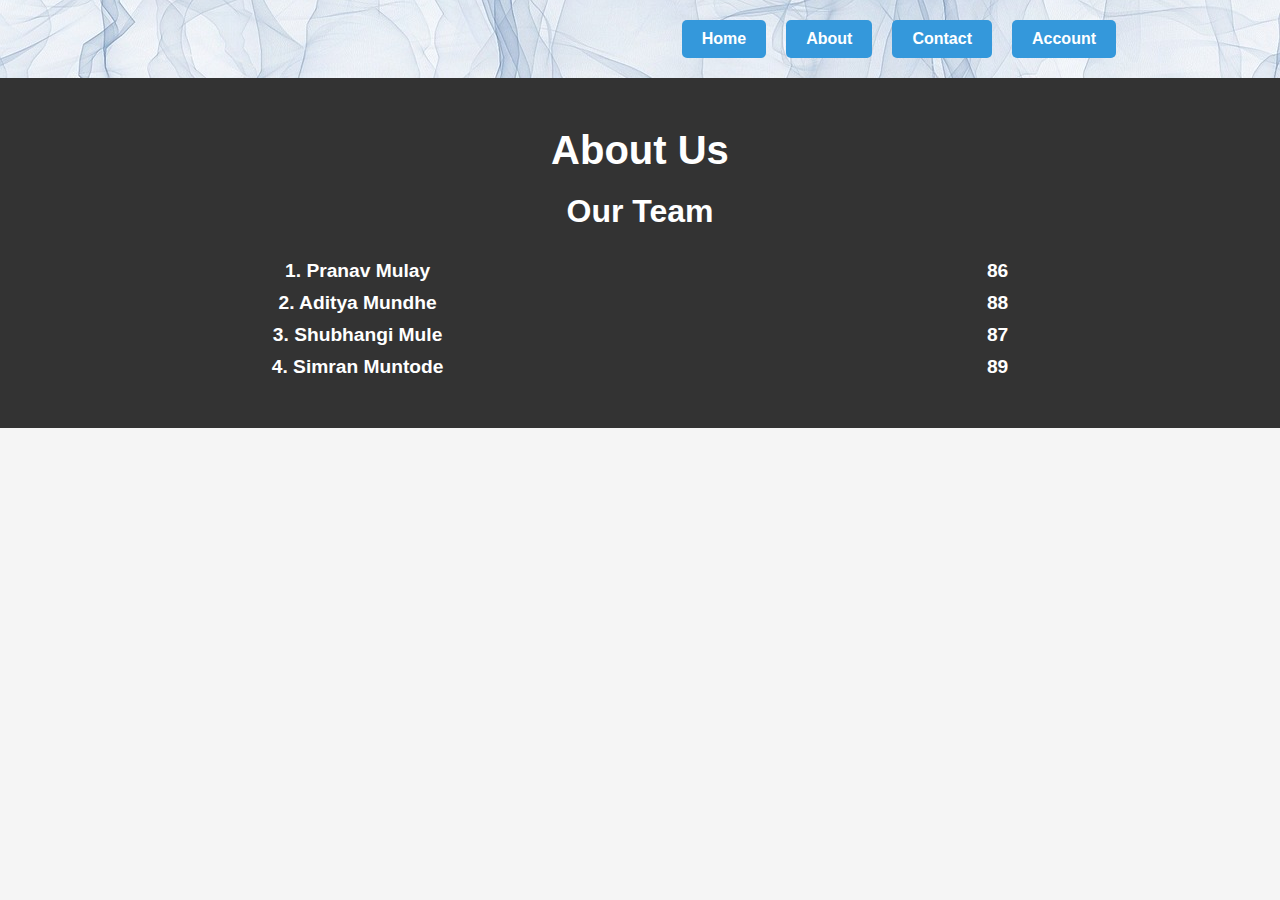
<file: About.html>
<!DOCTYPE html>
<html lang="en">

<head>
    <meta charset="UTF-8">
    <meta name="viewport" content="width=device-width, initial-scale=1.0">
    <link rel="stylesheet" href="./style.css">
    <title>About Us</title>
    <style>
        body {
            font-family: 'Arial', sans-serif;
            margin: 0;
            padding: 0;
            box-sizing: border-box;
            background-color: #f5f5f5;
        }

        .container {
            width: 80%;
            margin: 0 auto;
        }

        .navbar {
            background-color: #333;
            overflow: hidden;
        }

        nav {
            float: right;
        }

        nav ul {
            list-style: none;
            margin: 0;
            padding: 0;
        }

        nav li {
            display: inline;
            margin-right: 20px;
        }

        nav a {
            text-decoration: none;
            color: white;
            font-weight: bold;
        }

        .Header {
            text-align: center;
            padding: 50px 0;
            background-color: #333;
            color: white;
        }

        h1, h2, h3 {
            margin: 0;
            padding: 0;
        }

        h1 {
            font-size: 2.5em;
        }

        h2 {
            font-size: 2em;
            margin-top: 20px;
        }

        h3 {
            font-size: 1.2em;
            margin-top: 10px;
        }

        .team-container {
            display: flex;
            justify-content: space-around;
            margin-top: 20px;
        }

        .ca {
            text-align: center;
        }
    </style>
</head>

<body>
    <div class="navbar">
        <div class="container">
            <nav>
                <ul id="MenuItems">
                    <li><a href="web.html">Home</a></li>    
                    <li><a href="About.html">About</a></li>
                    <li><a href="contact.html">Contact</a></li>
                    <li><a href="Account.html">Account</a></li>
                </ul>
            </nav>
        </div>
    </div>

    <div class="Header">
        <h1>About Us</h1>
        <h2>Our Team</h2>
        <div class="team-container">
            <div>
                <h3>1. Pranav Mulay</h3>
                <h3>2. Aditya Mundhe</h3>
                <h3>3. Shubhangi Mule</h3>
                <h3>4. Simran Muntode</h3>
            </div>
            <div class="ca">
                <h3>86</h3>
                <h3>88</h3>
                <h3>87</h3>
                <h3>89</h3>
            </div>
        </div>
    </div>
</body>

</html>
</file>
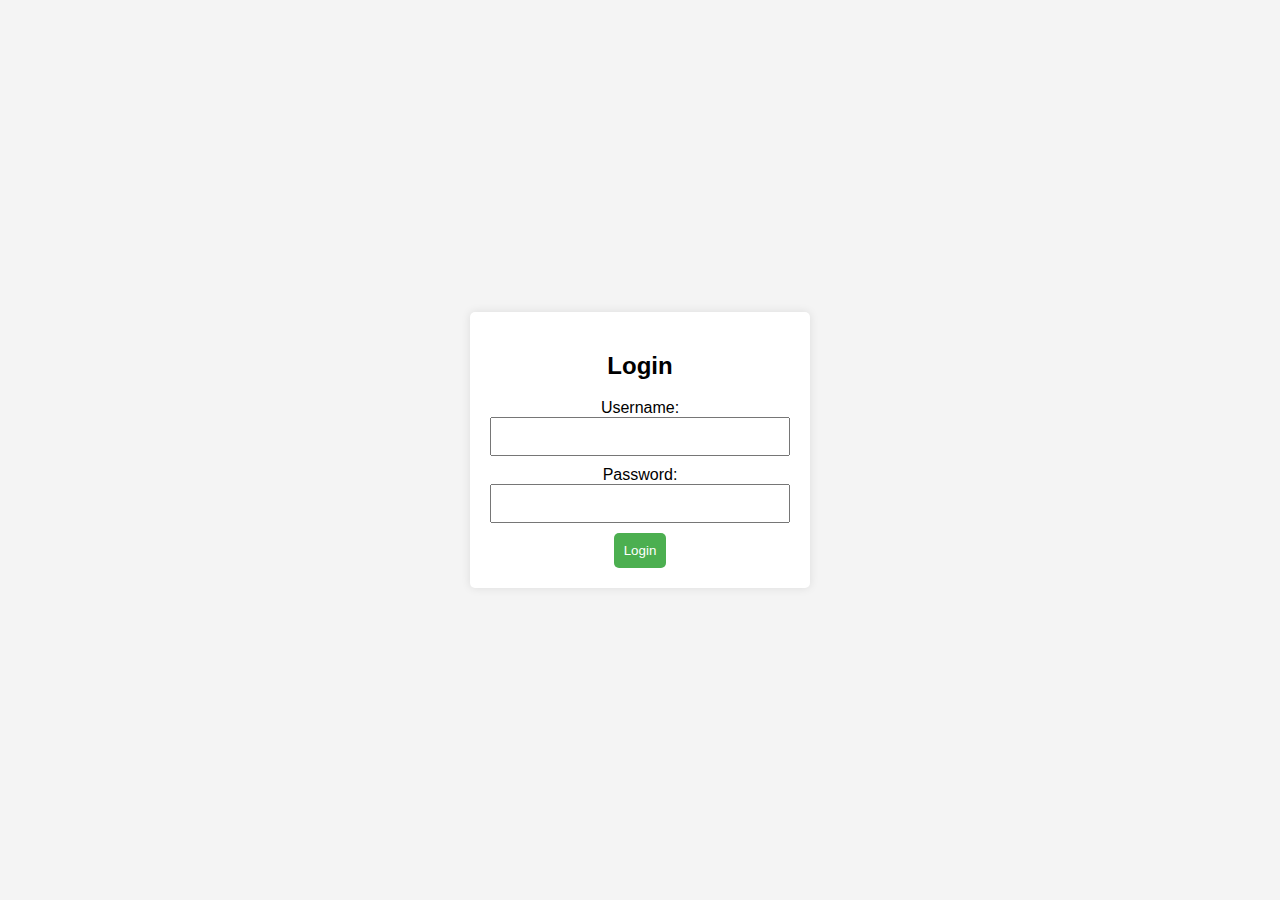
<file: Account.html>
<!DOCTYPE html>
<html lang="en">
<head>
    <meta charset="UTF-8">
    <meta name="viewport" content="width=device-width, initial-scale=1.0">
    <title>Login Page</title>
    <style>
        body {
            font-family: Arial, sans-serif;
            background-color: #f4f4f4;
            margin: 0;
            display: flex;
            align-items: center;
            justify-content: center;
            height: 100vh;
        }

        .login-container {
            background-color: #fff;
            padding: 20px;
            border-radius: 5px;
            box-shadow: 0 0 10px rgba(0, 0, 0, 0.1);
            width: 300px;
            text-align: center;
        }

        input {
            width: 100%;
            padding: 10px;
            margin-bottom: 10px;
            box-sizing: border-box;
        }

        button {
            background-color: #4caf50;
            color: #fff;
            padding: 10px;
            border: none;
            border-radius: 5px;
            cursor: pointer;
        }
    </style>
</head>
<body>

<div class="login-container">
    <h2>Login</h2>
    <form>
        <label for="username">Username:</label>
        <input type="text" id="username" name="username" required>

        <label for="password">Password:</label>
        <input type="password" id="password" name="password" required>

        <button type="submit">Login</button>
    </form>
</div>

</body>
</html>
</file>
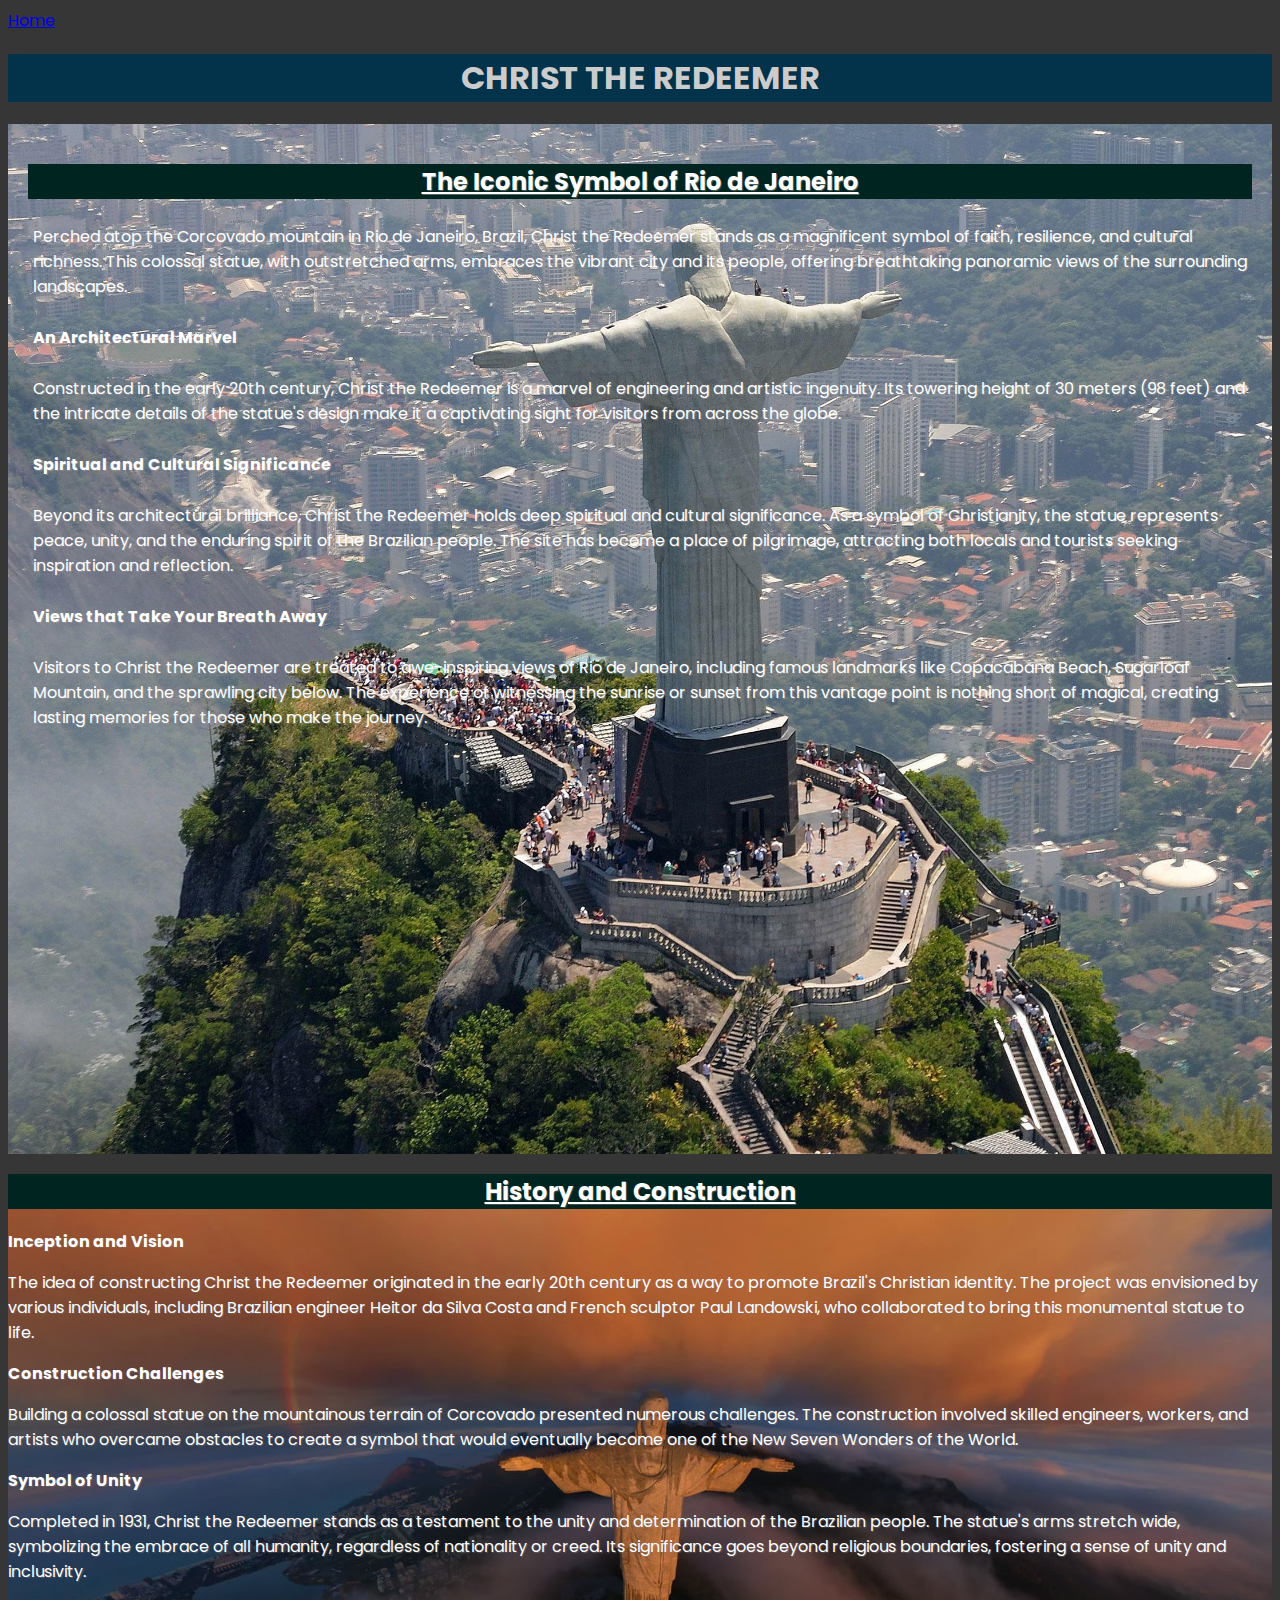
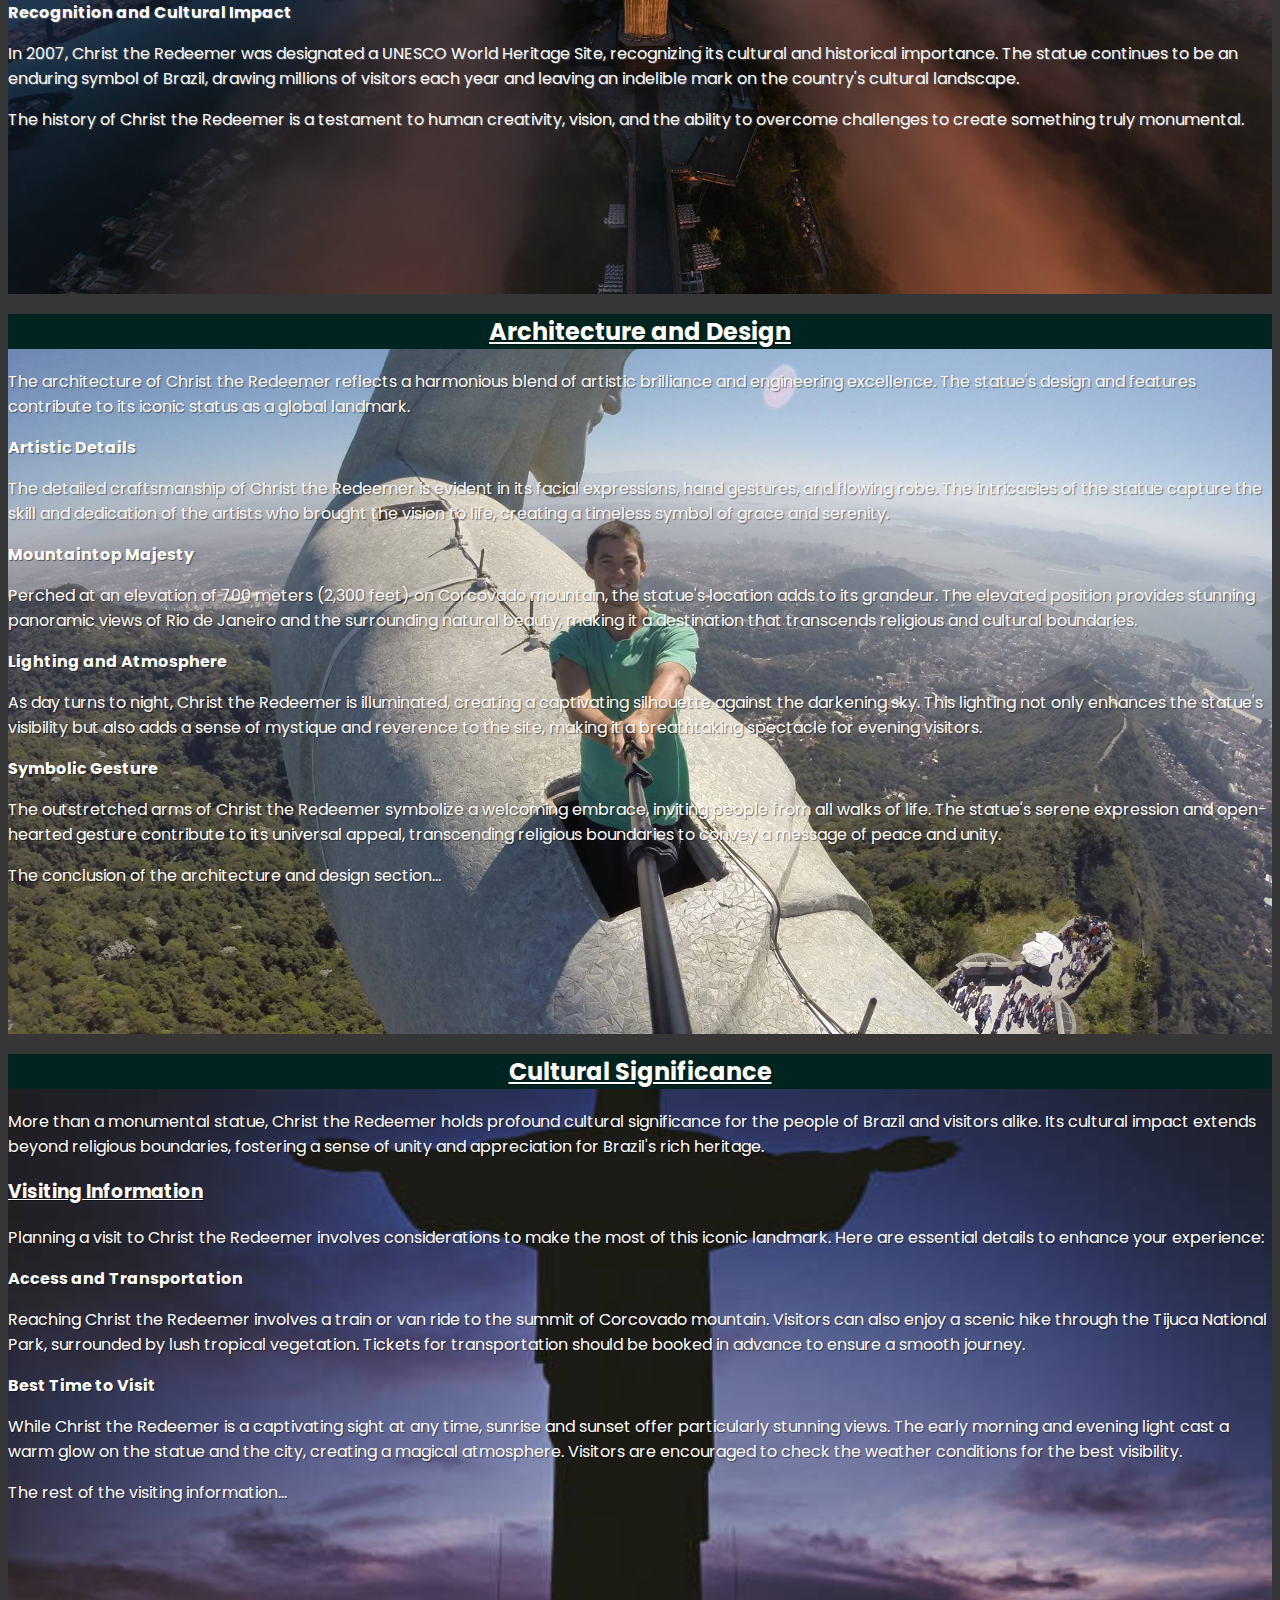
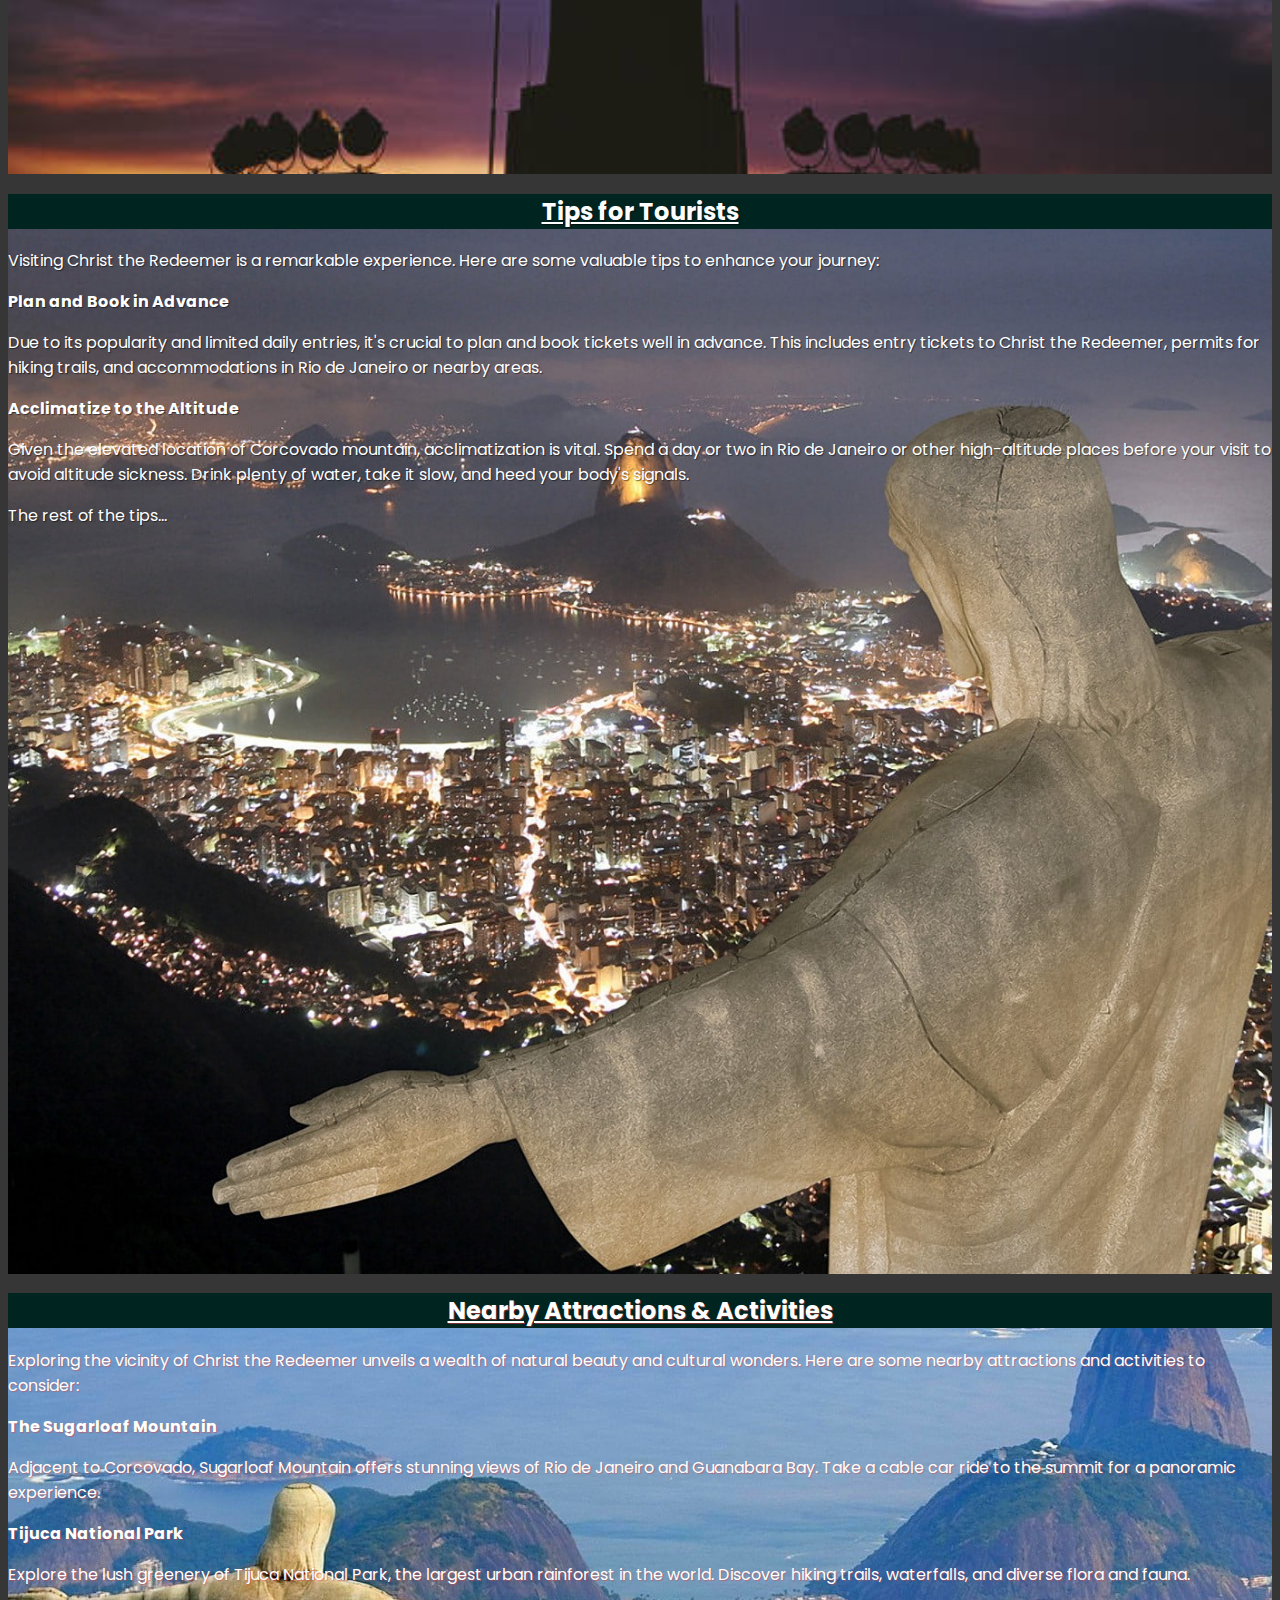
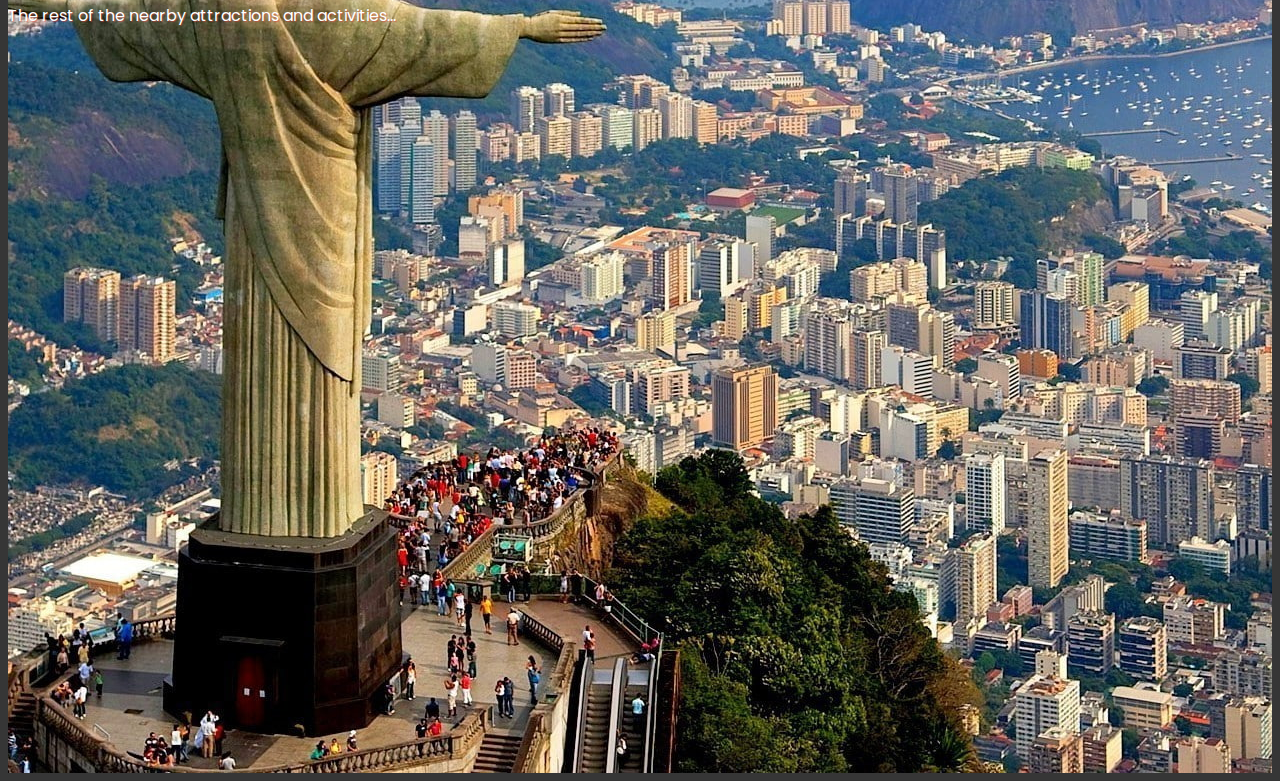
<file: christ the redeemer.html>
<!DOCTYPE html>
<html lang="en">
<head>
  <meta charset="UTF-8">
  <meta name="viewport" content="width=device-width, initial-scale=1.0">
  <title>Christ the Redeemer</title>
  <link rel="stylesheet" href="christ the redeemer.css">
  <link rel="preconnect" href="https://fonts.googleapis.com">
<link rel="preconnect" href="https://fonts.gstatic.com" crossorigin>
<link href="https://fonts.googleapis.com/css2?family=Poppins:ital,wght@1,600&display=swap" rel="stylesheet">
</head>
<body>
  <a href="web.html">Home</a>
  <h1>CHRIST THE REDEEMER</h1>

  <div class="intro"> 
    <h2><u>The Iconic Symbol of Rio de Janeiro</u></h2>
  
    <p>Perched atop the Corcovado mountain in Rio de Janeiro, Brazil, Christ the Redeemer stands as a magnificent symbol of faith, resilience, and cultural richness. This colossal statue, with outstretched arms, embraces the vibrant city and its people, offering breathtaking panoramic views of the surrounding landscapes.</p>

    <p><strong>An Architectural Marvel</strong></p>
    <p>Constructed in the early 20th century, Christ the Redeemer is a marvel of engineering and artistic ingenuity. Its towering height of 30 meters (98 feet) and the intricate details of the statue's design make it a captivating sight for visitors from across the globe.</p>
    
    <p><strong>Spiritual and Cultural Significance</strong></p>
    <p>Beyond its architectural brilliance, Christ the Redeemer holds deep spiritual and cultural significance. As a symbol of Christianity, the statue represents peace, unity, and the enduring spirit of the Brazilian people. The site has become a place of pilgrimage, attracting both locals and tourists seeking inspiration and reflection.</p>
    
    <p><strong>Views that Take Your Breath Away</strong></p>
    <p>Visitors to Christ the Redeemer are treated to awe-inspiring views of Rio de Janeiro, including famous landmarks like Copacabana Beach, Sugarloaf Mountain, and the sprawling city below. The experience of witnessing the sunrise or sunset from this vantage point is nothing short of magical, creating lasting memories for those who make the journey.</p>
  </div> 

  <div class="his">
    <h2><u>History and Construction</u></h2>
    
    <p><strong>Inception and Vision</strong></p>
    <p>The idea of constructing Christ the Redeemer originated in the early 20th century as a way to promote Brazil's Christian identity. The project was envisioned by various individuals, including Brazilian engineer Heitor da Silva Costa and French sculptor Paul Landowski, who collaborated to bring this monumental statue to life.</p>
    
    <p><strong>Construction Challenges</strong></p>
    <p>Building a colossal statue on the mountainous terrain of Corcovado presented numerous challenges. The construction involved skilled engineers, workers, and artists who overcame obstacles to create a symbol that would eventually become one of the New Seven Wonders of the World.</p>
    
    <p><strong>Symbol of Unity</strong></p>
    <p>Completed in 1931, Christ the Redeemer stands as a testament to the unity and determination of the Brazilian people. The statue's arms stretch wide, symbolizing the embrace of all humanity, regardless of nationality or creed. Its significance goes beyond religious boundaries, fostering a sense of unity and inclusivity.</p>
    
    <p><strong>Recognition and Cultural Impact</strong></p>
    <p>In 2007, Christ the Redeemer was designated a UNESCO World Heritage Site, recognizing its cultural and historical importance. The statue continues to be an enduring symbol of Brazil, drawing millions of visitors each year and leaving an indelible mark on the country's cultural landscape.</p>
    
    <p>The history of Christ the Redeemer is a testament to human creativity, vision, and the ability to overcome challenges to create something truly monumental.</p>
  </div>

  <div class="arc">
    <h2><u>Architecture and Design</u></h2>
    
    <p>The architecture of Christ the Redeemer reflects a harmonious blend of artistic brilliance and engineering excellence. The statue's design and features contribute to its iconic status as a global landmark.</p>

    <p><strong>Artistic Details</strong></p>
    <p>The detailed craftsmanship of Christ the Redeemer is evident in its facial expressions, hand gestures, and flowing robe. The intricacies of the statue capture the skill and dedication of the artists who brought the vision to life, creating a timeless symbol of grace and serenity.</p>
    
    <p><strong>Mountaintop Majesty</strong></p>
    <p>Perched at an elevation of 700 meters (2,300 feet) on Corcovado mountain, the statue's location adds to its grandeur. The elevated position provides stunning panoramic views of Rio de Janeiro and the surrounding natural beauty, making it a destination that transcends religious and cultural boundaries.</p>
    
    <p><strong>Lighting and Atmosphere</strong></p>
    <p>As day turns to night, Christ the Redeemer is illuminated, creating a captivating silhouette against the darkening sky. This lighting not only enhances the statue's visibility but also adds a sense of mystique and reverence to the site, making it a breathtaking spectacle for evening visitors.</p>
    
    <p><strong>Symbolic Gesture</strong></p>
    <p>The outstretched arms of Christ the Redeemer symbolize a welcoming embrace, inviting people from all walks of life. The statue's serene expression and open-hearted gesture contribute to its universal appeal, transcending religious boundaries to convey a message of peace and unity.</p>
    
    <p>The conclusion of the architecture and design section...</p>
  </div>

  <div class="cul">
    <h2><u>Cultural Significance</u></h2>
    
    <p>More than a monumental statue, Christ the Redeemer holds profound cultural significance for the people of Brazil and visitors alike. Its cultural impact extends beyond religious boundaries, fostering a sense of unity and appreciation for Brazil's rich heritage.</p>

    <H3><u>Visiting Information</u></H3>
    <p>Planning a visit to Christ the Redeemer involves considerations to make the most of this iconic landmark. Here are essential details to enhance your experience:</p>

    <p><strong>Access and Transportation</strong></p>
    <p>Reaching Christ the Redeemer involves a train or van ride to the summit of Corcovado mountain. Visitors can also enjoy a scenic hike through the Tijuca National Park, surrounded by lush tropical vegetation. Tickets for transportation should be booked in advance to ensure a smooth journey.</p>
    
    <p><strong>Best Time to Visit</strong></p>
    <p>While Christ the Redeemer is a captivating sight at any time, sunrise and sunset offer particularly stunning views. The early morning and evening light cast a warm glow on the statue and the city, creating a magical atmosphere. Visitors are encouraged to check the weather conditions for the best visibility.</p>
    
    <p>The rest of the visiting information...</p>
  </div>

  <div class="tip">
    <h2><u>Tips for Tourists</u></h2>
    
    <p>Visiting Christ the Redeemer is a remarkable experience. Here are some valuable tips to enhance your journey:</p>

    <p><strong>Plan and Book in Advance</strong></p>
    <p>Due to its popularity and limited daily entries, it's crucial to plan and book tickets well in advance. This includes entry tickets to Christ the Redeemer, permits for hiking trails, and accommodations in Rio de Janeiro or nearby areas.</p>
    
    <p><strong>Acclimatize to the Altitude</strong></p>
    <p>Given the elevated location of Corcovado mountain, acclimatization is vital. Spend a day or two in Rio de Janeiro or other high-altitude places before your visit to avoid altitude sickness. Drink plenty of water, take it slow, and heed your body's signals.</p>
    
    <p>The rest of the tips...</p>
  </div>

  <div class="nea">
    <h2><u>Nearby Attractions & Activities</u></h2>
    
    <p>Exploring the vicinity of Christ the Redeemer unveils a wealth of natural beauty and cultural wonders. Here are some nearby attractions and activities to consider:</p>

    <p><strong>The Sugarloaf Mountain</strong></p>
    <p>Adjacent to Corcovado, Sugarloaf Mountain offers stunning views of Rio de Janeiro and Guanabara Bay. Take a cable car ride to the summit for a panoramic experience.</p>
    
    <p><strong>Tijuca National Park</strong></p>
    <p>Explore the lush greenery of Tijuca National Park, the largest urban rainforest in the world. Discover hiking trails, waterfalls, and diverse flora and fauna.</p>
    
    <p>The rest of the nearby attractions and activities...</p>
  </div>

</body>
</html>
</file>
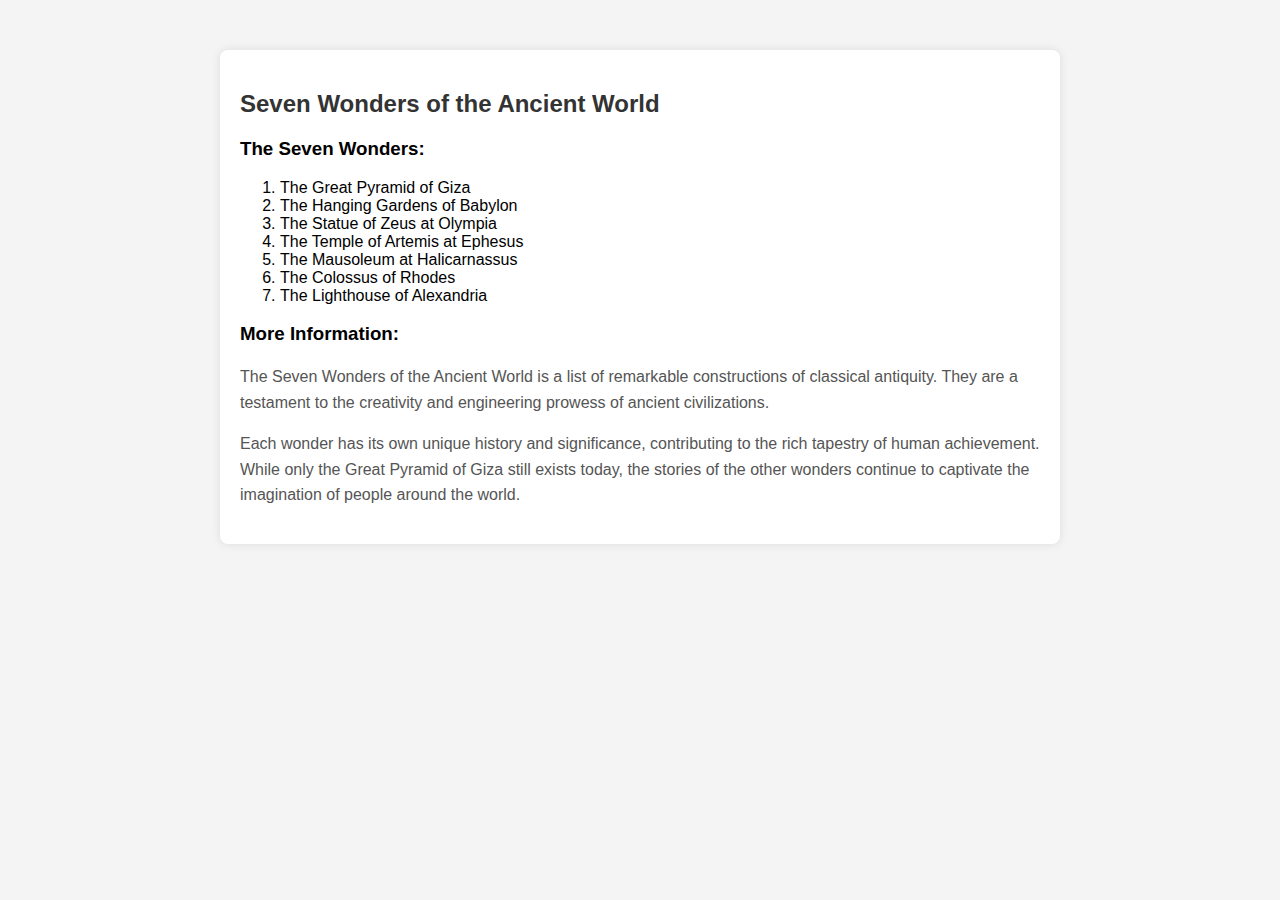
<file: More Info.html>
<!DOCTYPE html>
<html lang="en">
<head>
    <meta charset="UTF-8">
    <meta name="viewport" content="width=device-width, initial-scale=1.0">
    <title>Seven Wonders of the Ancient World</title>
    <style>
        body {
            font-family: Arial, sans-serif;
            background-color: #f4f4f4;
            margin: 0;
            padding: 0;
        }
        .container {
            max-width: 800px;
            margin: 50px auto;
            background-color: #fff;
            padding: 20px;
            border-radius: 8px;
            box-shadow: 0 0 10px rgba(0, 0, 0, 0.1);
        }
        h2 {
            color: #333;
        }
        p {
            line-height: 1.6;
            color: #555;
        }
    </style>
</head>
<body>

<div class="container">
    <h2>Seven Wonders of the Ancient World</h2>

    <h3>The Seven Wonders:</h3>
    <ol>
        <li>The Great Pyramid of Giza</li>
        <li>The Hanging Gardens of Babylon</li>
        <li>The Statue of Zeus at Olympia</li>
        <li>The Temple of Artemis at Ephesus</li>
        <li>The Mausoleum at Halicarnassus</li>
        <li>The Colossus of Rhodes</li>
        <li>The Lighthouse of Alexandria</li>
    </ol>

    <h3>More Information:</h3>
    <p>
        The Seven Wonders of the Ancient World is a list of remarkable constructions of classical antiquity.
        They are a testament to the creativity and engineering prowess of ancient civilizations.
    </p>

    <p>
        Each wonder has its own unique history and significance, contributing to the rich tapestry of human achievement.
        While only the Great Pyramid of Giza still exists today, the stories of the other wonders continue to captivate
        the imagination of people around the world.
    </p>
</div>

</body>
</html>
</file>
<file: style.css>
.header {
    background: url('header-background.jpg') center/cover no-repeat;
    padding: 20px;
    color: rgb(11, 60, 175) 112, 135);
    text-align: center;
  }
 
 *{
    font-family: 'Poppins', sans-serif;
    
  }
  .navbar{
    display: flex;
    align-items: center;
    padding: 20px;
    margin-left: 0px;
    margin-right: 0px;
    background: url('img/blue-569222_1280.jpg') center/cover no-repeat;
    
    }
/* Add these styles to your existing CSS */

/* Add these styles to your existing CSS */

nav ul {
    display: flex;
    list-style-type: none;
  }
  
  nav ul li {
    margin-right: 20px;
  }
  
  nav ul li a {
    display: inline-block;
    padding: 10px 20px;
    text-decoration: none;
    color: #fff;
    background-color: #3498db;
    border-radius: 5px;
    transition: background-color 0.3s ease-in-out;
  }
  
  nav ul li a:hover {
    background-color: #2980b9;
  }
  
  
    .card {
      margin: 20px 0;
      position: relative;
      overflow: hidden;
      border-radius: 15px;
      box-shadow: 0 4px 8px rgba(0, 0, 0, 0.1);
      transition: transform 0.3s ease-in-out;
    
      
    }

    .card img {
      width: 100%;
      height: 350px;
      object-fit: cover;
      border-radius: 15px 15px 0 0;
      transition: transform 0.3s ease-in-out;
    }

    .card:hover {
      transform: translateY(-5px);
      box-shadow: 0 8px 16px rgba(0, 0, 0, 0.2);
    }

    .card:hover .card-overlay {
      opacity: 1;
    }

    .card-overlay {
      position: absolute;
      top: 0;
      left: 0;
      width: 100%;
      height: 100%;
      background: rgba(0, 0, 0, 0.5);
      opacity: 0;
      transition: opacity 0.3s ease-in-out;
      display: flex;
      justify-content: center;
      align-items: center;
      flex-direction: column;
      color: white;
      padding: 20px;
    }

    h5.card-title {
      margin-bottom: 0;
    }

    a.card-link {
      color: white;
      text-decoration: none;
      font-weight: bold;
    }

    h1 {
      font-weight: bold;
      font-size: 36px;
      text-align: center;
    }
    .Home{
        text-align: center;
        color: black;
    }
    /*---------footer------*/

.footer{
    background: rgb(15, 13, 13);
    color: #8a8a8a;
    font-size: 14px;
    padding: 20px auto 0 ;
    margin-bottom: 20px;
    margin-top: auto;
}

.footer p{
    color: #8a8a8a;
}
.footer h3{
    color: #fff;
    margin-bottom: 20px;
   
}
.footer-col-1, .footer-col-2, .footer-col-3 ,.footer-col-4{
    min-width: 250px;
    margin-bottom: 20px;
    list-style-type: none
} 

.footer-col-2{
    flex-basis: 30%;
    
}
.footer-col-1{
    flex:1;
    text-align: center;
   
}
.footer-col-1 img{
    width: 300px;
    margin-bottom: 20px;
    list-style-type: none
}
.footer-col-2,.footer-col-4{
    flex-basis: 12%;
    text-align: center;
    list-style-type: none
   
}
ul{
   list-style-type: none;
}
 
.app-logo{
    margin-top: 20px;
}
.app-logo img{
    width: 140px;
}
.footer hr{
    border: none;
    background: #b5b5b5;
    height: 1px;
    margin: 20px 0;
}
.copyright{
    text-align: center;
}
menu-icon{
    width: 28px;
    display: none;
    margin-left: 20px;
}

.big-container {
    margin-top: 20px;
    padding: 20px;
    background-color: #fff;
    border-radius: 5px;
}
</file>
<file: christ the redeemer.css>
body {font-family: 'Poppins', sans-serif;
    background-color: rgb(54, 54, 54);
    color: white; /* Change text color to white for better visibility on black background */
    background-image:60% ;
  }

  .intro {
    background-image: url('christ the reddemer/wp1991618.jpg');
    background-size: cover; /* Covers the entire container without stretching */
    background-position: center;/* Centers the background image */
    background-repeat: no-repeat; /* Prevents the image from repeating */
    height: 110vh; /* Sets the height of the container to 100% of the viewport height */
    /* Additional styling for the intro section */
    color: #ffffff;
    text-shadow: 1px 1px 1px rgba(169, 162, 162, 0.5); /* Apply a subtle text shadow */
    padding: 20px; /* Add padding to ensure space around the text */
  }
  .intro p {
    
    padding: 5px; /* Adjust padding for the highlighted text */
  }
  
  .his {
    background-image: url('christ the reddemer/wallpaperflare.com_wallpaper (1).jpg');
    background-size: cover; /* Covers the entire container without stretching */
    background-position: center;/* Centers the background image */
    background-repeat: no-repeat; /* Prevents the image from repeating */
    height: 80vh; /* Sets the height of the container to 100% of the viewport height */
    /* Additional styling for the intro section */
    color: #ffffff;
    text-shadow: 1px 1px 1px rgba(129, 122, 122, 0.5); /* Apply a subtle text shadow */
    padding: 0px; /* Add padding to ensure space around the text */
  }
  .his p {
  
    padding: px; /* Adjust padding for the highlighted text */
  }

  .arc {
    background-image: url('christ the reddemer/Rf0BQ1.jpg');
    background-size: cover; /* Covers the entire container without stretching */
    background-position: center;/* Centers the background image */
    background-repeat: no-repeat; /* Prevents the image from repeating */
    height: 80vh; /* Sets the height of the container to 100% of the viewport height */
    /* Additional styling for the intro section */
    color: #fffefe;
    text-shadow: 1px 1px 1px rgba(0, 0, 0, 0.5); /* Apply a subtle text shadow */
    padding: 0px; /* Add padding to ensure space around the text */
  }
  .arc p {
   
    padding: px; /* Adjust padding for the highlighted text */
  }

  .cul {
    background-image: url('christ the reddemer/chrtist.jpg');
    background-size: cover; /* Covers the entire container without stretching */
    background-position: center;/* Centers the background image */
    background-repeat: no-repeat; /* Prevents the image from repeating */
    height: 80vh; /* Sets the height of the container to 100% of the viewport height */
    /* Additional styling for the intro section */
    color: #ffffff;
    text-shadow: 1px 1px 1px rgba(0, 0, 0, 0.5); /* Apply a subtle text shadow */
    padding: 0px; /* Add padding to ensure space around the text */
  }
  .cul p {
    
    padding: px; /* Adjust padding for the highlighted text */
  }

  .tip {
    background-image: url('christ the reddemer/1.jpg');
    background-size: cover; /* Covers the entire container without stretching */
    background-position: center;/* Centers the background image */
    background-repeat: no-repeat; /* Prevents the image from repeating */
    height: 120vh; /* Sets the height of the container to 100% of the viewport height */
    /* Additional styling for the intro section */
    color: #ffffff;
    text-shadow: 1px 1px 1px rgba(0, 0, 0, 0.5); /* Apply a subtle text shadow */
    padding: 0px; /* Add padding to ensure space around the text */
  }
  .tip p {
   
    padding: px; /* Adjust padding for the highlighted text */
  }

  .nea {
    background-image: url('christ the reddemer/2.jpg');
    background-size: cover; /* Covers the entire container without stretching */
    background-position: center;/* Centers the background image */
    background-repeat: no-repeat; /* Prevents the image from repeating */
    height: 120vh; /* Sets the height of the container to 100% of the viewport height */
    /* Additional styling for the intro section */
    color: #ffffff;
    text-shadow: 1px 1px 1px rgba(231, 61, 61, 0.5); /* Apply a subtle text shadow */
    padding: 0px; /* Add padding to ensure space around the text */
  }
  .nea p {
 
    padding: px; /* Adjust padding for the highlighted text */
  }

h1{
    background-color: rgb(2, 51, 74);
    color: #cccccc;
    text-align: center }
h2{
    background-color: rgb(0, 36, 32);
    color: rgb(255, 255, 255);
    text-align: center;
}

p1{ background-color: rgb(0, 0, 0);
    text-align: start;
    height: 20px;
    width:20px;
}
</file>
